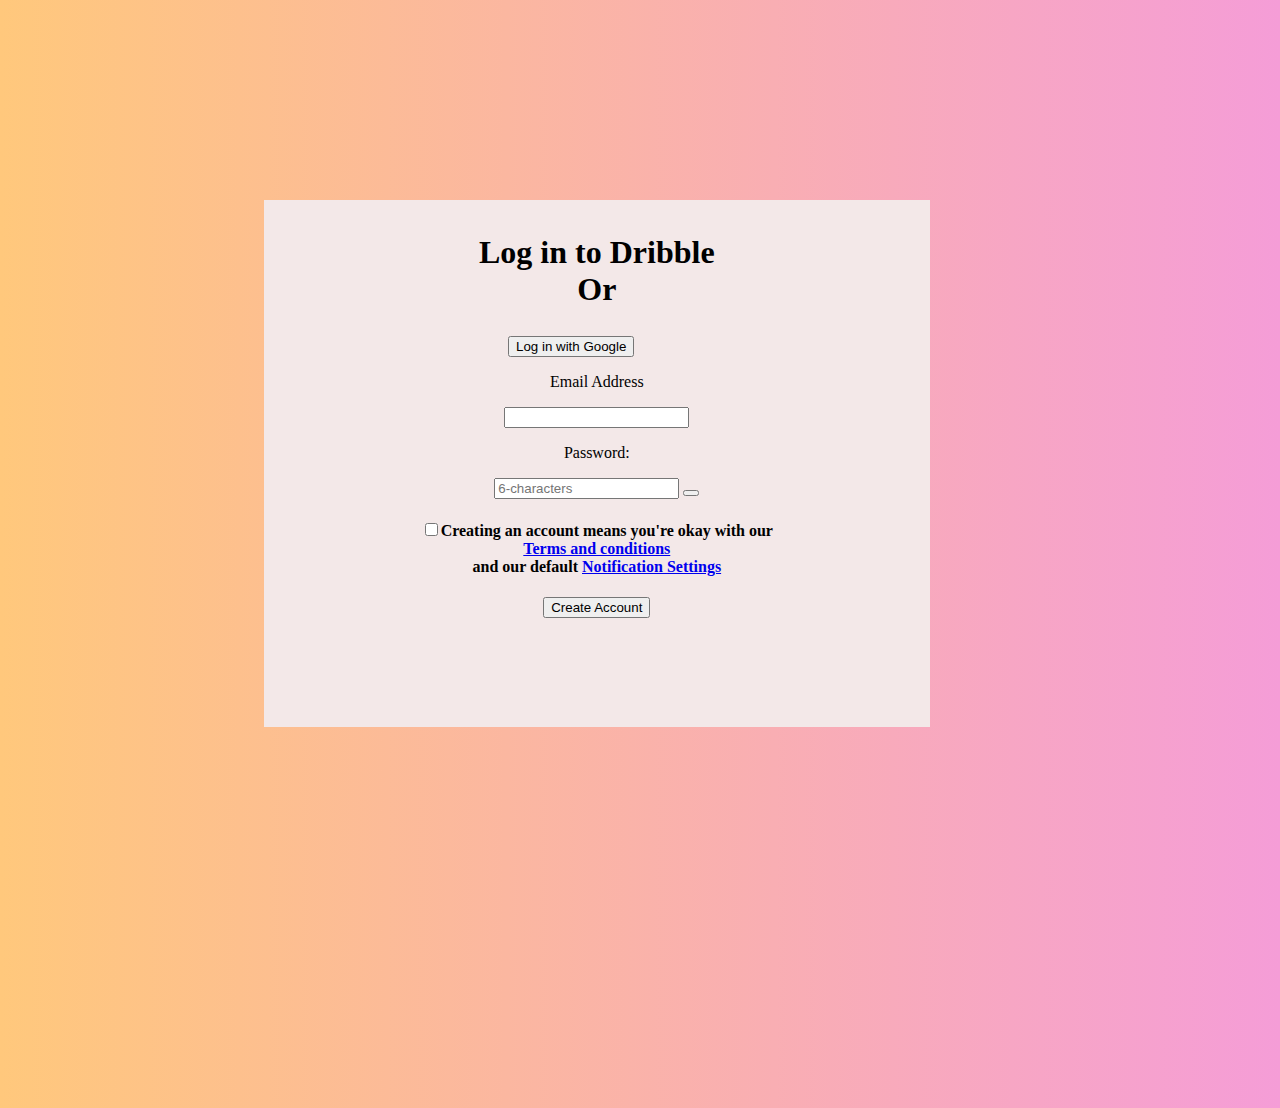
<file: signin.html>
<!DOCTYPE html>
<html lang="en">
<head>
    <meta charset="UTF-8">
    <meta http-equiv="X-UA-Compatible" content="IE=edge">
    <meta name="viewport" content="width=device-width, initial-scale=1.0">
    <title>Document</title> 
    <link rel="stylesheet" href="sign.css">
</head>
<body>
    <section>
        <div class="container1">
                    <h1>Log in to Dribble<br>Or</h1>
                    <form>
                        <div class="socials">
     <button type="submit">Log in with Google</button> 
   <a href="fa fa-facebook-square" aria-hidden="true"></a>

</div>
<div class="form">
    <form action="#" method="post">
        <div class="full">
         <p>Email Address</p>
         <input type="text" name="" placeholder=""> 
         <p>Password:</p>
         <input type="text" name="6-characters" placeholder="6-characters"> 
                                         <button type=""></button> 
                            <h4><label> <input type="checkbox" name=""></label>Creating an account means you're okay with our<br> <a href="#">Terms and conditions</a><br> and our default <a href="#" >Notification Settings</a>
                            </h4>

                                <button type="submit">Create Account</button>
                    
                    </form> 
                </div>
            
            </div> 
        </section>
</body>
</html>
</file>
<file: sign.css>
section{
    height: 100vh;
    position: relative;
    width: 100%;
    display: flex;
}
body{
    padding: 15% 0% 0% 20%; 
    background: linear-gradient(to right, rgb(255, 200, 124),rgb(245, 157, 215));
}
.container1 {
   width: 50%;
  padding: 1% 1% 5% 1%;
  margin-right: 20%;
  height: 50%;
  background-color: rgb(243, 232, 232); 
  position: fixed;
}
.socials{
  text-align: center;
  padding-right: 8%;
  font-size:24px;

}
h1{
  text-align: center;
}
.inputbox{
  float: right;
}
.form{
  text-align: center;
}
.full{
  display: inline;
}
</file>
